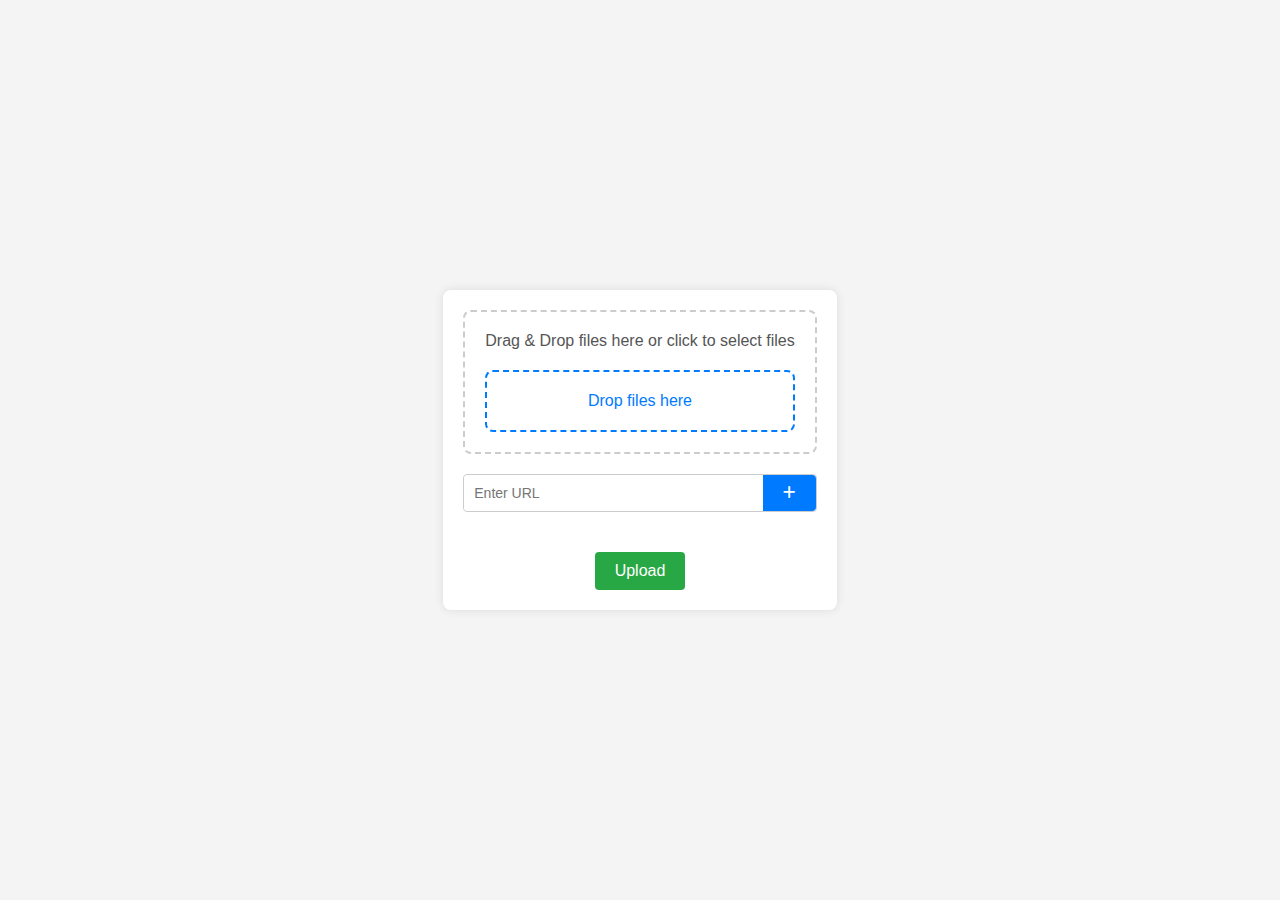
<file: static/test/test.html>
<!DOCTYPE html>
<html lang="en">
<head>
    <meta charset="UTF-8">
    <meta name="viewport" content="width=device-width, initial-scale=1.0">
    <title>Drag and Drop File Upload</title>
    <link rel="stylesheet" href="styles.css">
    <link rel="stylesheet" href="https://cdnjs.cloudflare.com/ajax/libs/font-awesome/6.0.0-beta3/css/all.min.css">
</head>
<body>
    <div class="upload-container">
        <div class="drop-area" id="dropArea">
            <p>Drag & Drop files here or click to select files</p>
            <div class="drop-zone" id="dropZone">
                <p>Drop files here</p>
            </div>
            <input type="file" id="fileInput" multiple>
        </div>
        <div class="url-input-container">
            <div class="input-group">
                <input type="text" id="urlInput" placeholder="Enter URL">
                <button id="addUrlButton"><i class="fas fa-plus"></i></button>
            </div>
        </div>
        <ul id="fileList"></ul>
        <button id="uploadButton">Upload</button>
    </div>

    <!-- Modal Overlay -->
    <div id="modalOverlay" class="modal-overlay">
        <div class="loading-bar">
            <div id="progressBar" class="progress-bar"></div>
        </div>
        <button id="cancelButton">Cancel</button>
    </div>

    <script src="script.js"></script>
</body>
</html>
</file>
<file: static/test/styles.css>
body {
    font-family: Arial, sans-serif;
    display: flex;
    justify-content: center;
    align-items: center;
    height: 100vh;
    margin: 0;
    background-color: #f4f4f4;
}

.upload-container {
    text-align: center;
    background-color: #fff;
    padding: 20px;
    border-radius: 8px;
    box-shadow: 0 0 10px rgba(0, 0, 0, 0.1);
}

.drop-area {
    border: 2px dashed #ccc;
    border-radius: 8px;
    padding: 20px;
    cursor: pointer;
    transition: background-color 0.3s;
    position: relative;
}

.drop-area:hover {
    background-color: #f9f9f9;
}

.drop-area p {
    margin: 0;
    font-size: 16px;
    color: #555;
}

.drop-zone {
    border: 2px dashed #007bff;
    border-radius: 8px;
    padding: 20px;
    margin-top: 20px;
    transition: background-color 0.3s;
}

.drop-zone p {
    margin: 0;
    font-size: 16px;
    color: #007bff;
}

.url-input-container {
    margin-top: 20px;
}

.input-group {
    display: flex;
    border: 1px solid #ccc;
    border-radius: 4px;
}

.input-group input {
    flex: 1;
    padding: 10px;
    border: none;
    border-radius: 4px 0 0 4px;
    font-size: 14px;
}

.input-group button {
    padding: 10px 20px;
    border: none;
    background-color: #007bff;
    color: #fff;
    border-radius: 0 4px 4px 0;
    cursor: pointer;
    font-size: 14px;
}

.input-group button:hover {
    background-color: #0056b3;
}

#fileInput {
    display: none;
}

#fileList {
    list-style-type: none;
    padding: 0;
    margin-top: 20px;
}

#fileList li {
    background-color: #e9e9e9;
    padding: 10px;
    margin-bottom: 5px;
    border-radius: 4px;
    font-size: 14px;
    display: flex;
    align-items: center;
    justify-content: space-between;
}

#fileList li i {
    margin-right: 10px;
}

#fileList li button {
    background-color: #dc3545;
    color: #fff;
    border: none;
    border-radius: 4px;
    padding: 5px 10px;
    cursor: pointer;
    font-size: 14px;
}

#fileList li button:hover {
    background-color: #c82333;
}

#uploadButton {
    margin-top: 20px;
    padding: 10px 20px;
    border: none;
    background-color: #28a745;
    color: #fff;
    border-radius: 4px;
    cursor: pointer;
    font-size: 16px;
}

#uploadButton:hover {
    background-color: #218838;
}

.modal-overlay {
    display: none;
    position: fixed;
    top: 0;
    left: 0;
    width: 100%;
    height: 100%;
    background-color: rgba(0, 0, 0, 0.5);
    justify-content: center;
    align-items: center;
    flex-direction: column;
    z-index: 1000;
}

.loading-bar {
    width: 50%;
    background-color: #f3f3f3;
    border-radius: 4px;
    overflow: hidden;
}

.progress-bar {
    width: 0%;
    height: 20px;
    background-color: #007bff;
    transition: width 0.3s;
}

#cancelButton {
    margin-top: 20px;
    padding: 10px 20px;
    border: none;
    background-color: #dc3545;
    color: #fff;
    border-radius: 4px;
    cursor: pointer;
    font-size: 16px;
}

#cancelButton:hover {
    background-color: #c82333;
}
</file>
